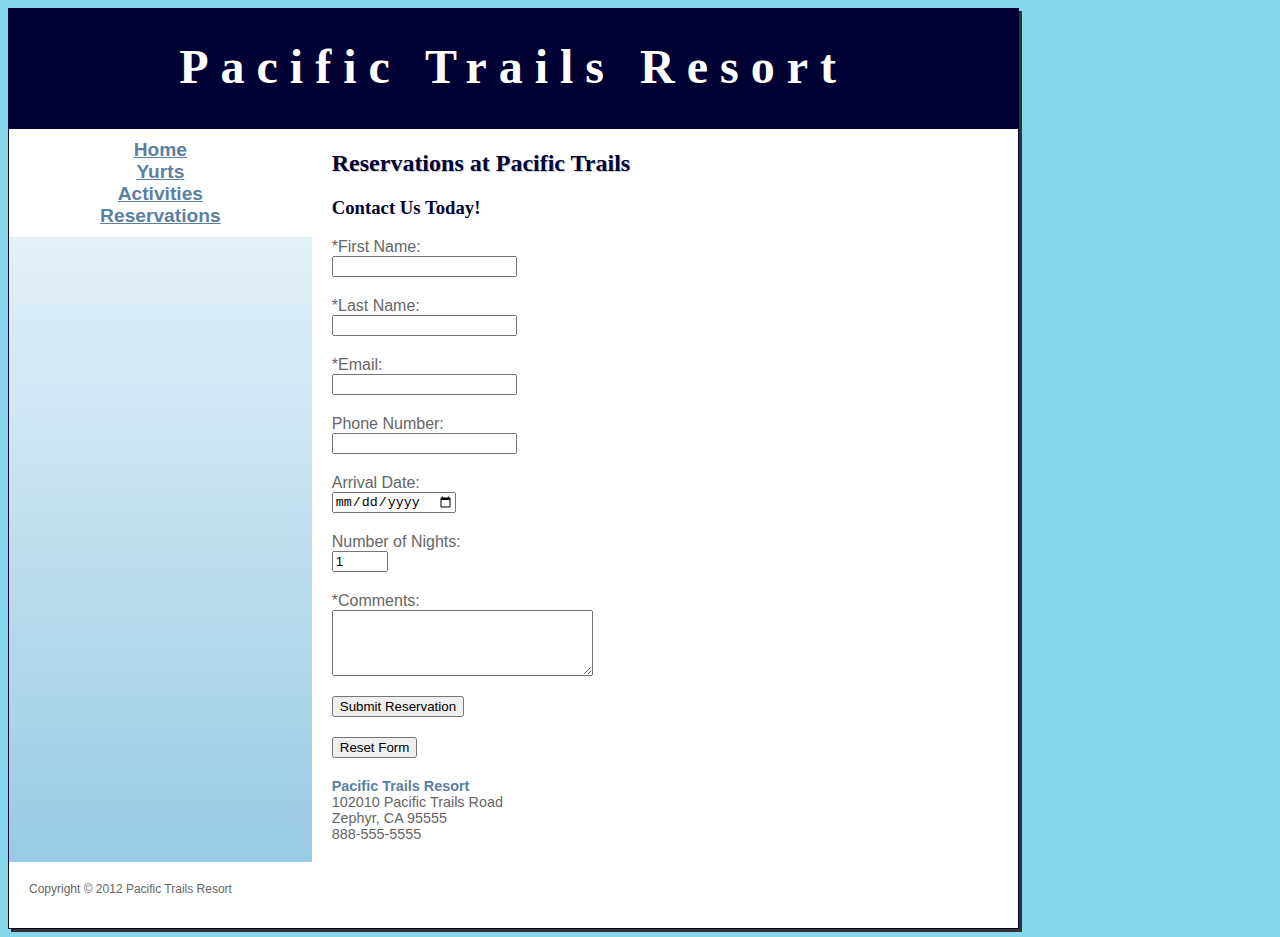
<file: reservations.html>
<!DOCTYPE html>
<html lang="en">
    <head>
        <title>Pacific Trails Resort - Reservations</title>
        <meta charset="utf-8">
        <meta name="viewport" content="width=device-width, initial-scale=1.0">        
        <link rel="stylesheet" href="pacific.css">
    </head>
    <body>
        <div id="wrapper">
            <header>
                <h1>Pacific Trails Resort</h1>
            </header>
            <nav>
                <ul>
                    <li><a href="index.html">Home</a></li>
                    <li><a href="yurts.html">Yurts</a></li>
                    <li><a href="activities.html">Activities</a></li>
                    <li><a href="reservations.html">Reservations</a></li>
                </ul>
            </nav><main>
                <h2>Reservations at Pacific Trails</h2>
                <h3>Contact Us Today!</h3>
                <p></p>
                <form action="https://webdevbasics.net/scripts/pacific.php" method="post">

                    <label for="myFirstName">*First Name: </label>
                    <input type="text" id="myFirstName" name="myFirstName" required>

                    <label for="myLastName">*Last Name: </label>
                    <input type="text" id="myLastName" name="myLastName" required>

                    <label for="myEmail">*Email: </label>
                    <input type="email" id="myEmail" name="myEmail" required>

                    <label for="myPhoneNumber">Phone Number: </label>
                    <input type="tel" id="myPhoneNumber" name="myPhoneNumber">

                    <label for="myArrivalDate">Arrival Date: </label>
                    <input type="date" id="myArrivalDate" name="myArrivalDate">

                    <label for="myStay">Number of Nights: </label>
                    <input type="number" id="myStay" name="myStay" min="1" max="14" value="1">

                    <label for="myComments">*Comments: </label>
                    <textarea id="myComments" name="myComments" rows="4" cols="30" required></textarea>

                    <input type="submit" value="Submit Reservation">
                    <input type="reset" value="Reset Form">

                </form>
                <div id="contact">
                    <span class="resort">Pacific Trails Resort</span><br>
                    102010 Pacific Trails Road<br>
                    Zephyr, CA 95555<br>
                    888-555-5555
                </div>
            </main>
            <footer>
                Copyright &copy; 2012 Pacific Trails Resort
                <p><a href="mailto:youremail@my.centennialcollege.ca"></a></p>
            </footer>
        </div>
    </body>
</html>
</file>
<file: pacific.css>
*{
    box-sizing: border-box;
}

body{
    background-color:#88D8ED;
    color:#666666;
    font-family:Arial, Helvetica, sans-serif;
}

header{
    background-color:#000033;
    color:#FFFFFF;
    background-repeat: no-repeat;
    background-position: right;
    height:120px;
    text-align:center;
    padding-top:30px;
}

nav,main{
    display:inline-block;
    vertical-align: top;
}

nav{
    background-color:#FFFFFF;
    font-weight:bold;
    text-align:center;
    padding:10px;
    width:30%;
    font-size:120%;
}

nav ul {
    list-style-type:none;
    list-style-image:none;
    margin:0px;
    padding-left:0px;
}

nav ul a:link {
    color:#5C7FA3;
}

nav ul a:visited{
    color:#344873;
}

nav ul a:hover{
    color:#A52A2A;
}


h1, h2, h3 {
    font-family:Georgia, 'Times New Roman', Times, serif
}

h3 {
    color: #000033;
}

h2{
    color:#000033;
    text-shadow:1px 1px #CCCCCC;
}

h1 {
    margin-top:0px;
    margin-bottom:0px;
    font-size:48px;
    letter-spacing:0.25em;
}

ul {
    list-style-image: url(images/marker.gif);
}

table, td, th{
    border:2px solid #3399CC;
    border-collapse: collapse;
}

td, th {
    padding: 0.5em;
    text-align: center;
}

tr:nth-of-type(odd) {
    background-color: #a6d6e9;
}

main{
    padding:1px 20px 20px;
    width:70%;
    background-color:#FFFFFF;
}

footer {
    font-size: 75%;
    padding:20px;
    background-color:#FFFFFF;
}

label{
    display:block;
}

input, textarea {
    display:block;
    margin-bottom:20px;
}

.text{
    text-align: left;
}

.resort{
    color:#5C7FA3;
    font-weight: 700;
}

#contact {
    font-size:90%;
}

#wrapper {
    width: 80%;
    background-color:#90C7E3;
    background-image: linear-gradient(#FFFFFF, #90C7E3);
    box-shadow:3px 3px #333333;
    border:1px #000033 solid;
}

#homehero{
    height:300px;
    background-image: url(images/coast.jpg);
    background-size: 100%;
    background-repeat:no-repeat;
    background-position: center;
}

#yurthero{
    height:300px;
    background-image: url(images/yurt.jpg);
    background-size: 100%;
    background-repeat:no-repeat;
    background-position: center;
}

#trailhero{
    height:300px;
    background-image: url(images/trail.jpg);
    background-size: 100%;
    background-repeat:no-repeat;
    background-position: center;
}

#mobile{
    display: none;
}

#desktop{
    display: inline;
}

/* Tablet View */
@media only screen and (max-width: 1024px) {
    body{
        margin:0px;
        background-color: #FFFFFF;
    }
    #wrapper{
        min-width: 0px;
        width:auto;
        box-shadow:none;
        border:none;
    }
    header{
        padding: 0.5em 0em;  /* top padding and right padding */
        height: auto;
    }
    h1{
        letter-spacing: 0.1em;
    }
    nav, main {
        width: 100%;
        display: block;
    }
    nav > ul{
        display: flex;
        justify-content: space-evenly;
    }

    #homehero, #yurthero, #trailhero {
        height: 200px;
    }
}

@media only screen and (max-width: 600px) {
    main{
        padding: 0.1em 1em;
        font-size: 90%;
    }
    h1{
        font-size: 32px ;
    }

    nav ul{
        display: block;

    }

    nav li{
        border-bottom: 2px solid #330000;
    }

    nav a{
        display: block;
    }

    #homehero, #yurthero, #trailhero {
        display: none;
    }

    #mobile{
        display: inline;
    }
    #desktop{
        display: none;
    }
}
</file>
